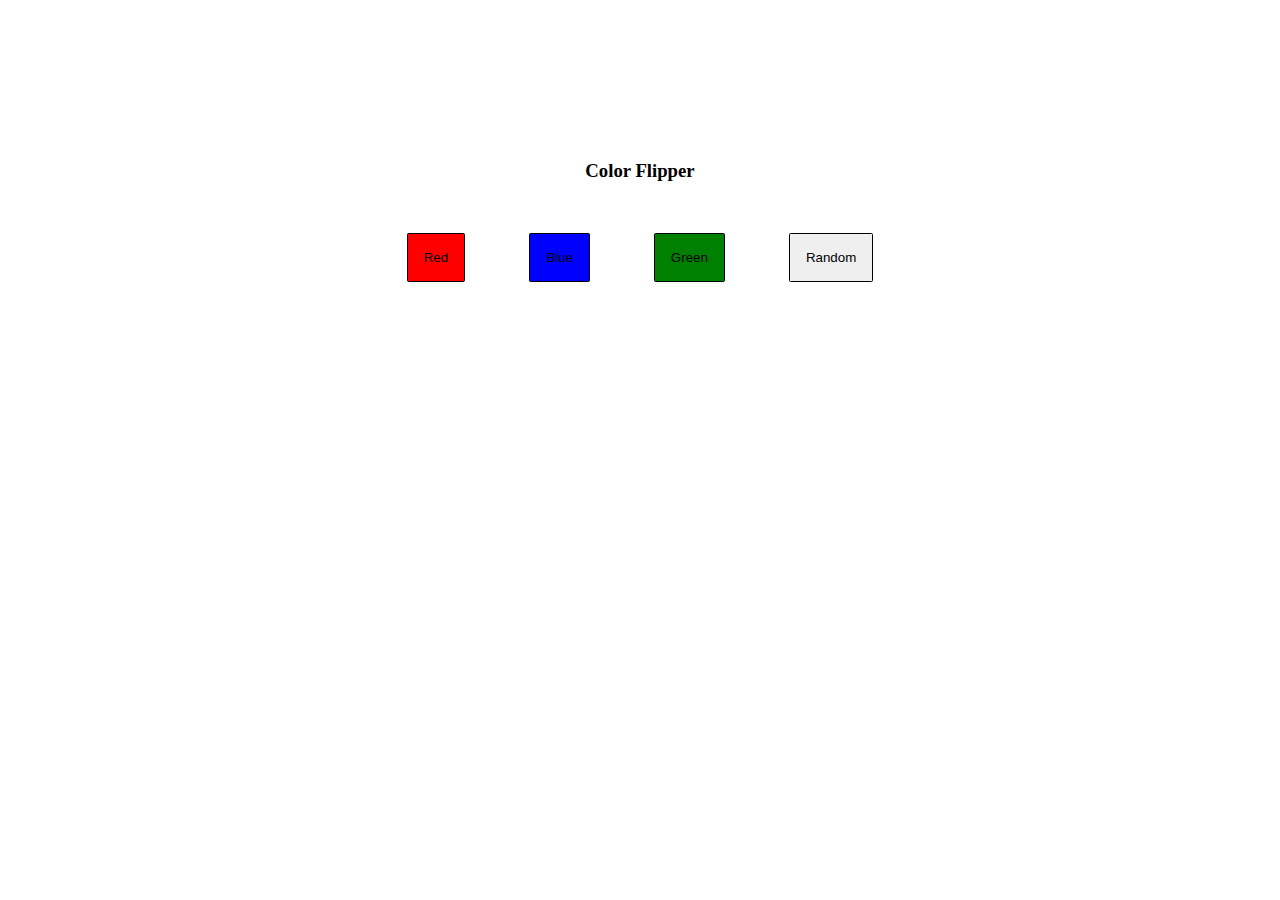
<file: ColorFlipper/main.html>
<!DOCTYPE html>
<html lang="en">
  <head>
    <meta charset="UTF-8" />
    <meta name="viewport" content="width=device-width, initial-scale=1.0" />
    <title>Color Flipper</title>
    <link rel="stylesheet" href="styles.css" />
  </head>
  <body>
    <h3>Color Flipper</h3>
    <div class="btn-flex">
      <button id="red" class="btn-item red" onclick="setColor('red')">
        Red
      </button>
      <button id="blue" class="btn-item blue" onclick="setColor('blue')">
        Blue
      </button>
      <button id="green" class="btn-item green" onclick="setColor('green')">
        Green
      </button>
      <button class="btn-item" onclick="randomColor()">Random</button>
    </div>
    <script src="index.js" />
  </body>
</html>
</file>
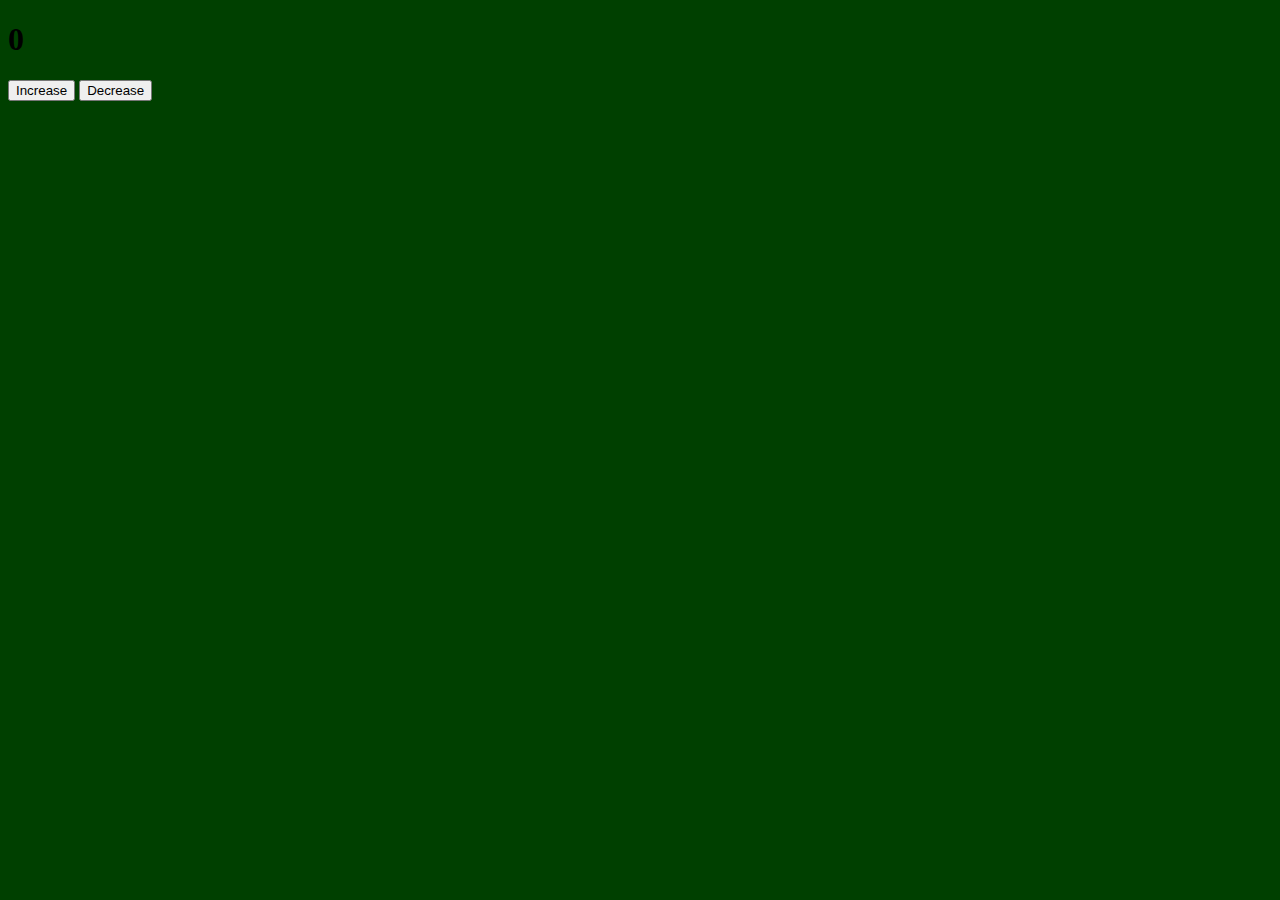
<file: Counter/main.html>
<!DOCTYPE html>
<html lang="en">
  <head>
    <meta charset="UTF-8" />
    <meta name="viewport" content="width=device-width, initial-scale=1.0" />
    <title>Counter</title>
  </head>
  <body>
    <h1 id="val">0</h1>
    <div>
      <button id="plus">Increase</button>
      <button id="minus">Decrease</button>
    </div>
  </body>
  <script src="index.js"></script>
</html>
</file>
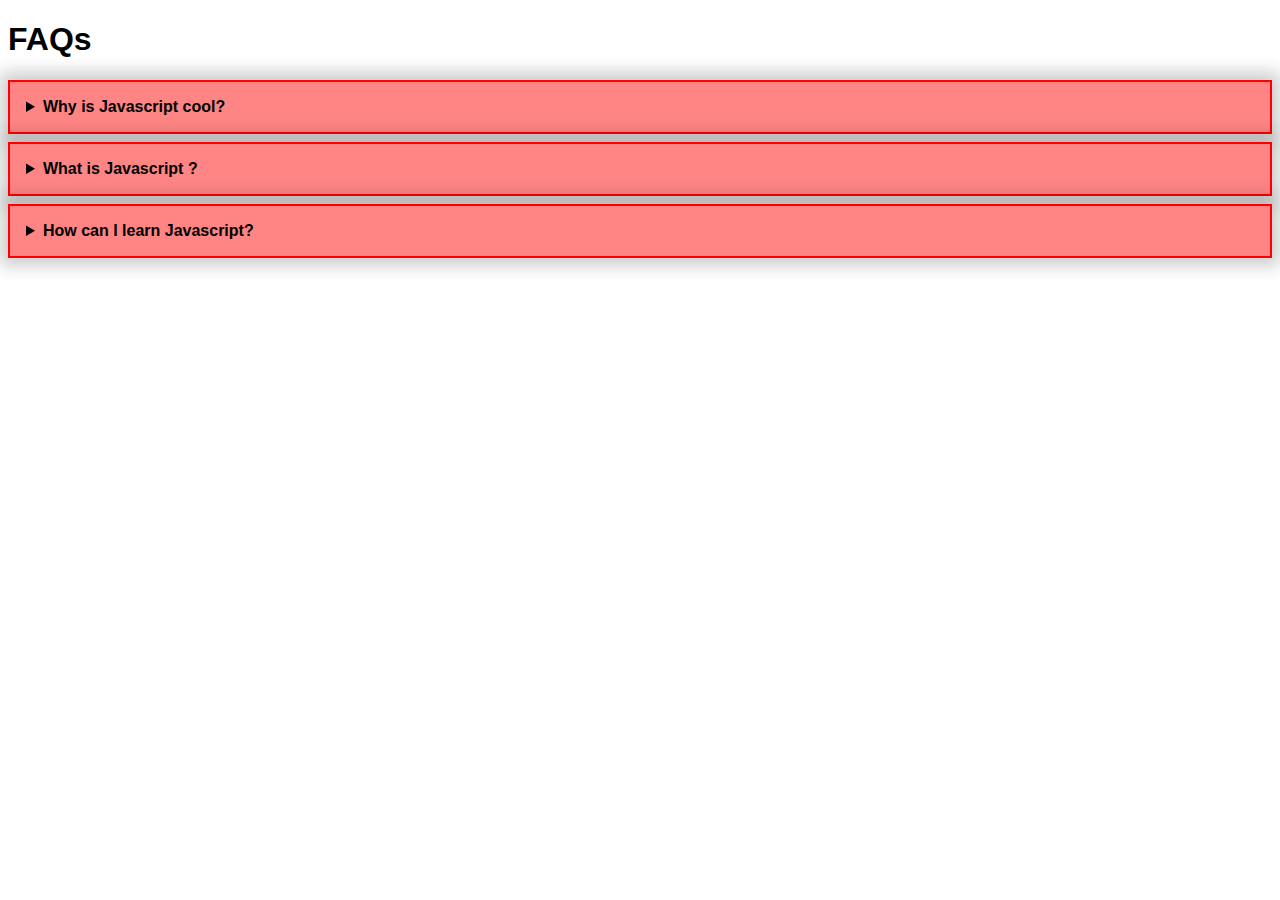
<file: FAQs/main.html>
<!DOCTYPE html>
<html lang="en">
  <head>
    <meta charset="UTF-8" />
    <meta name="viewport" content="width=device-width, initial-scale=1.0" />
    <title>FAQs</title>
    <link rel="stylesheet" href="styles.css" />
  </head>
  <body>
    <h1>FAQs</h1>
    <div id="faq-container"></div>

    <script src="index.js"></script>
  </body>
</html>
</file>
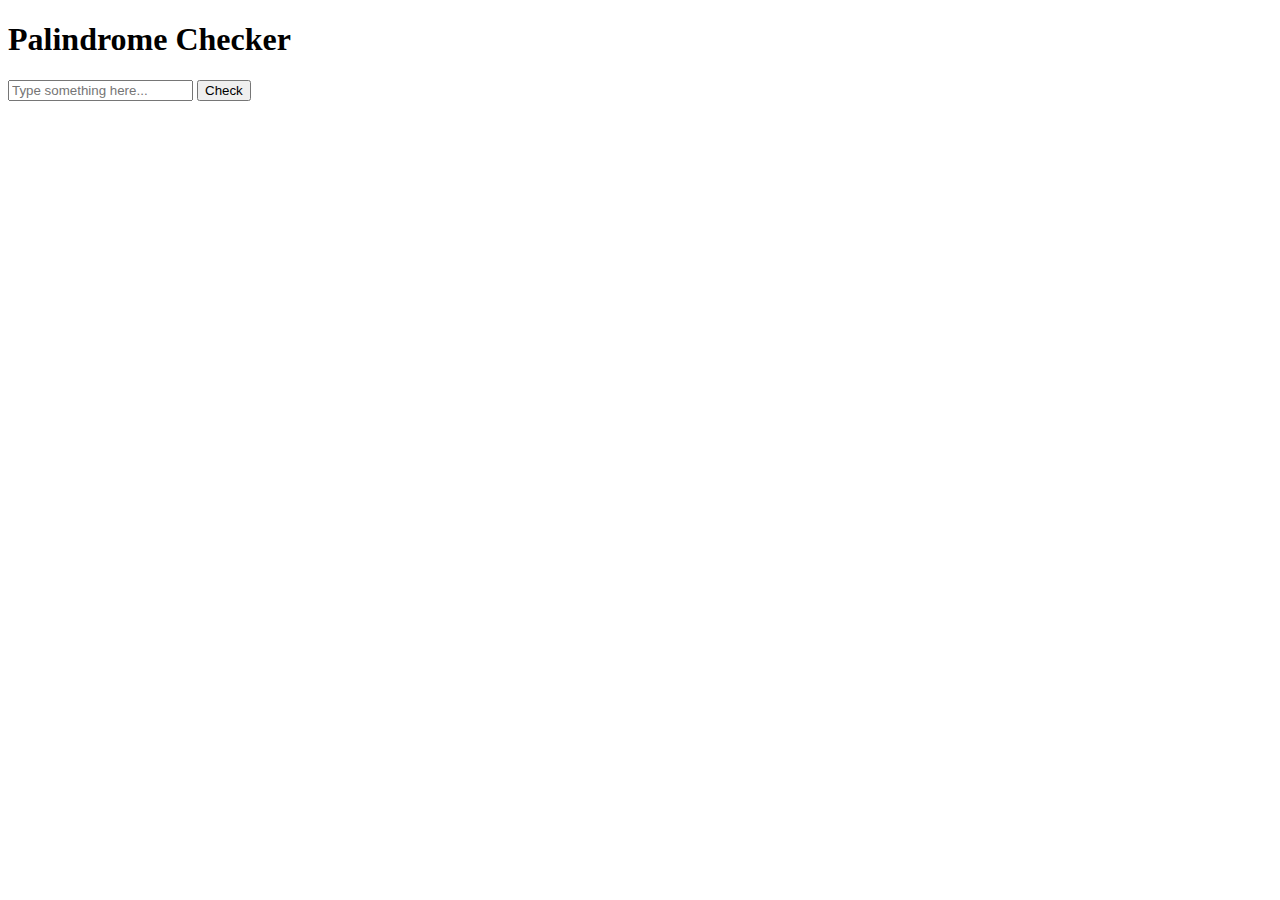
<file: PalindromeChecker/main.html>
<!DOCTYPE html>
<html lang="en">
  <head>
    <meta charset="UTF-8" />
    <meta name="viewport" content="width=device-width, initial-scale=1.0" />
    <title>Palindrom Checker</title>
  </head>
  <body>
    <h1>Palindrome Checker</h1>
    <div>
      <input type="text" id="input" placeholder="Type something here..." />
      <button onclick="check()">Check</button>
    </div>
    <script src="index.js" />
  </body>
</html>
</file>
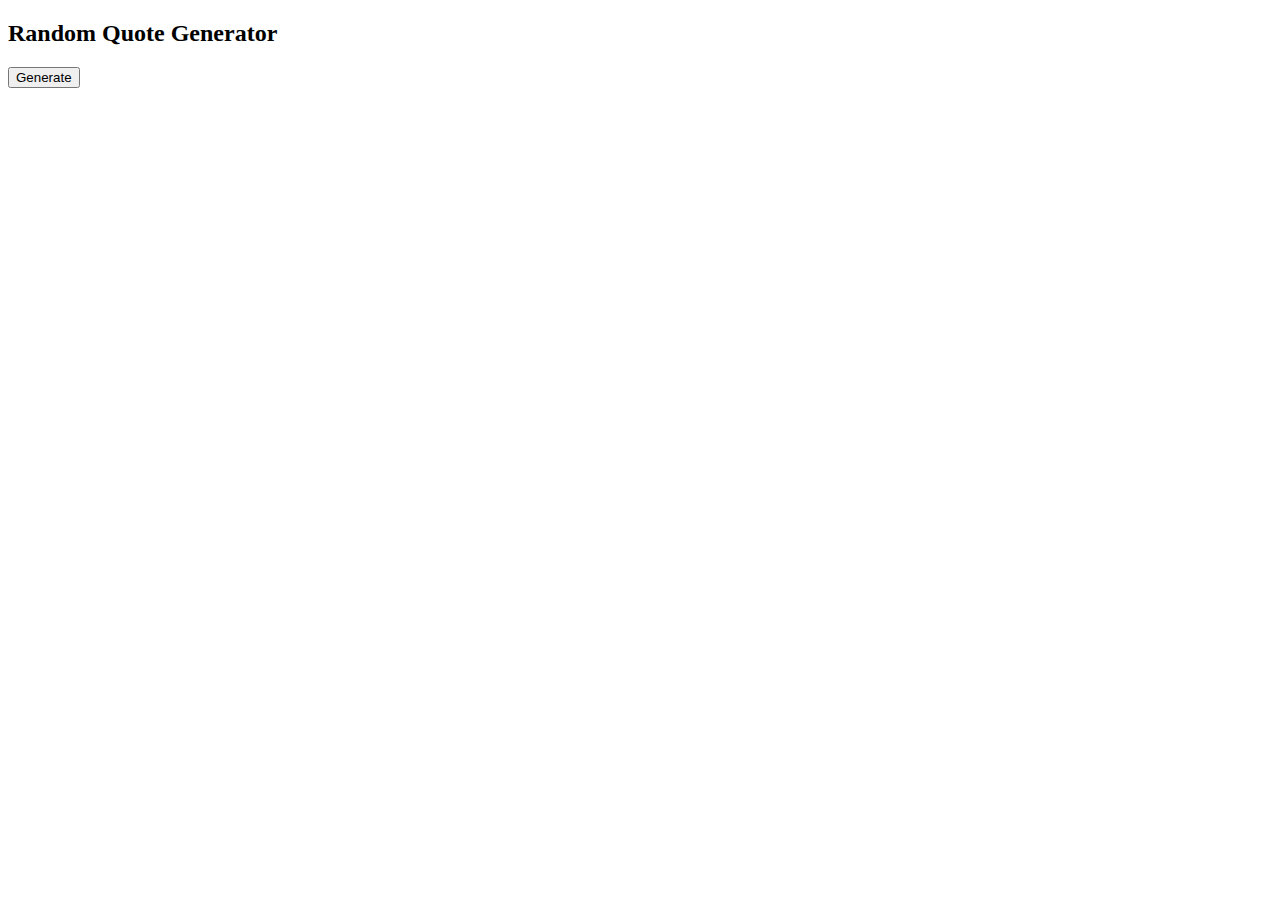
<file: RandomQuoteGenerator/main.html>
<!DOCTYPE html>
<html lang="en">
  <head>
    <meta charset="UTF-8" />
    <meta name="viewport" content="width=device-width, initial-scale=1.0" />
    <title>Random Quote Generator</title>
  </head>
  <body>
    <h2>Random Quote Generator</h2>
    <p id="quote"></p>
    <button onclick="generateQuote()">Generate</button>
    <script src="index.js" />
  </body>
</html>
</file>
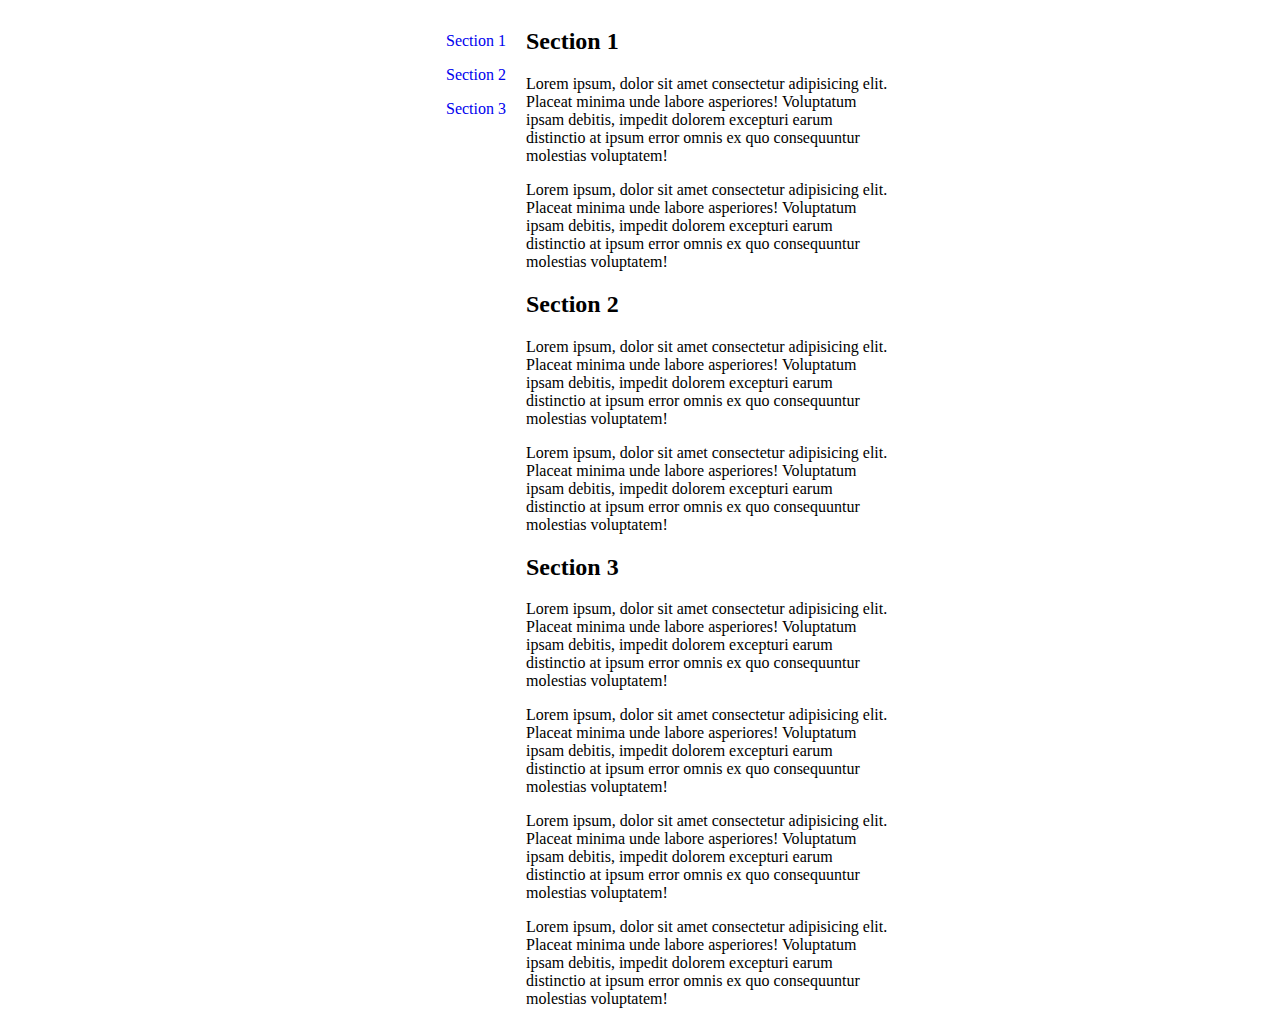
<file: Sticky Nav/main.html>
<!DOCTYPE html>
<html lang="en">
  <head>
    <meta charset="UTF-8" />
    <meta name="viewport" content="width=device-width, initial-scale=1.0" />
    <title>Sticky Nav</title>
    <link rel="stylesheet" href="styles.css" />
  </head>
  <body>
    <main>
      <nav>
        <ul>
          <li><a href="#section1">Section 1</a></li>
          <li><a href="#section2">Section 2</a></li>
          <li><a href="#section3">Section 3</a></li>
        </ul>
      </nav>
      <article>
        <section id="section1">
          <h2>Section 1</h2>
          <p>
            Lorem ipsum, dolor sit amet consectetur adipisicing elit. Placeat
            minima unde labore asperiores! Voluptatum ipsam debitis, impedit
            dolorem excepturi earum distinctio at ipsum error omnis ex quo
            consequuntur molestias voluptatem!
          </p>
          <p>
            Lorem ipsum, dolor sit amet consectetur adipisicing elit. Placeat
            minima unde labore asperiores! Voluptatum ipsam debitis, impedit
            dolorem excepturi earum distinctio at ipsum error omnis ex quo
            consequuntur molestias voluptatem!
          </p>
        </section>
        <section id="section2">
          <h2>Section 2</h2>
          <p>
            Lorem ipsum, dolor sit amet consectetur adipisicing elit. Placeat
            minima unde labore asperiores! Voluptatum ipsam debitis, impedit
            dolorem excepturi earum distinctio at ipsum error omnis ex quo
            consequuntur molestias voluptatem!
          </p>
          <p>
            Lorem ipsum, dolor sit amet consectetur adipisicing elit. Placeat
            minima unde labore asperiores! Voluptatum ipsam debitis, impedit
            dolorem excepturi earum distinctio at ipsum error omnis ex quo
            consequuntur molestias voluptatem!
          </p>
        </section>
        <section id="section3">
          <h2>Section 3</h2>
          <p>
            Lorem ipsum, dolor sit amet consectetur adipisicing elit. Placeat
            minima unde labore asperiores! Voluptatum ipsam debitis, impedit
            dolorem excepturi earum distinctio at ipsum error omnis ex quo
            consequuntur molestias voluptatem!
          </p>
          <p>
            Lorem ipsum, dolor sit amet consectetur adipisicing elit. Placeat
            minima unde labore asperiores! Voluptatum ipsam debitis, impedit
            dolorem excepturi earum distinctio at ipsum error omnis ex quo
            consequuntur molestias voluptatem!
          </p>
          <p>
            Lorem ipsum, dolor sit amet consectetur adipisicing elit. Placeat
            minima unde labore asperiores! Voluptatum ipsam debitis, impedit
            dolorem excepturi earum distinctio at ipsum error omnis ex quo
            consequuntur molestias voluptatem!
          </p>
          <p>
            Lorem ipsum, dolor sit amet consectetur adipisicing elit. Placeat
            minima unde labore asperiores! Voluptatum ipsam debitis, impedit
            dolorem excepturi earum distinctio at ipsum error omnis ex quo
            consequuntur molestias voluptatem!
          </p>
        </section>
      </article>
    </main>
    <script src="index.js"></script>
  </body>
</html>
</file>
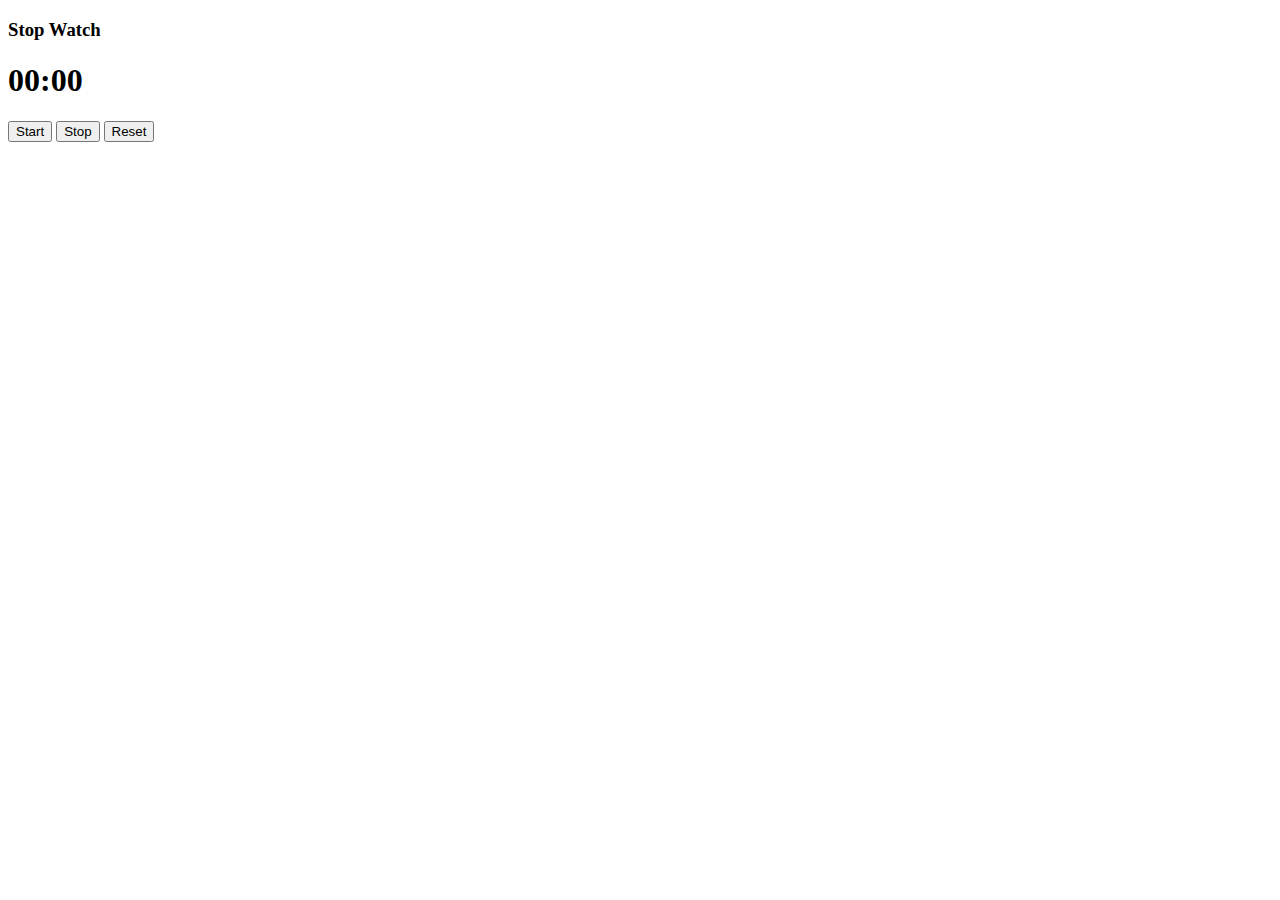
<file: StopWatch/main.html>
<!DOCTYPE html>
<html lang="en">
  <head>
    <meta charset="UTF-8" />
    <meta name="viewport" content="width=device-width, initial-scale=1.0" />
    <title>Stop Watch</title>
  </head>
  <body>
    <h3>Stop Watch</h3>
    <h1 id="time">00:00</h1>
    <button onclick="startClock()">Start</button>
    <button onclick="stopClock()">Stop</button>
    <button onclick="resetClock()">Reset</button>
    <script src="index.js"></script>
  </body>
</html>
</file>
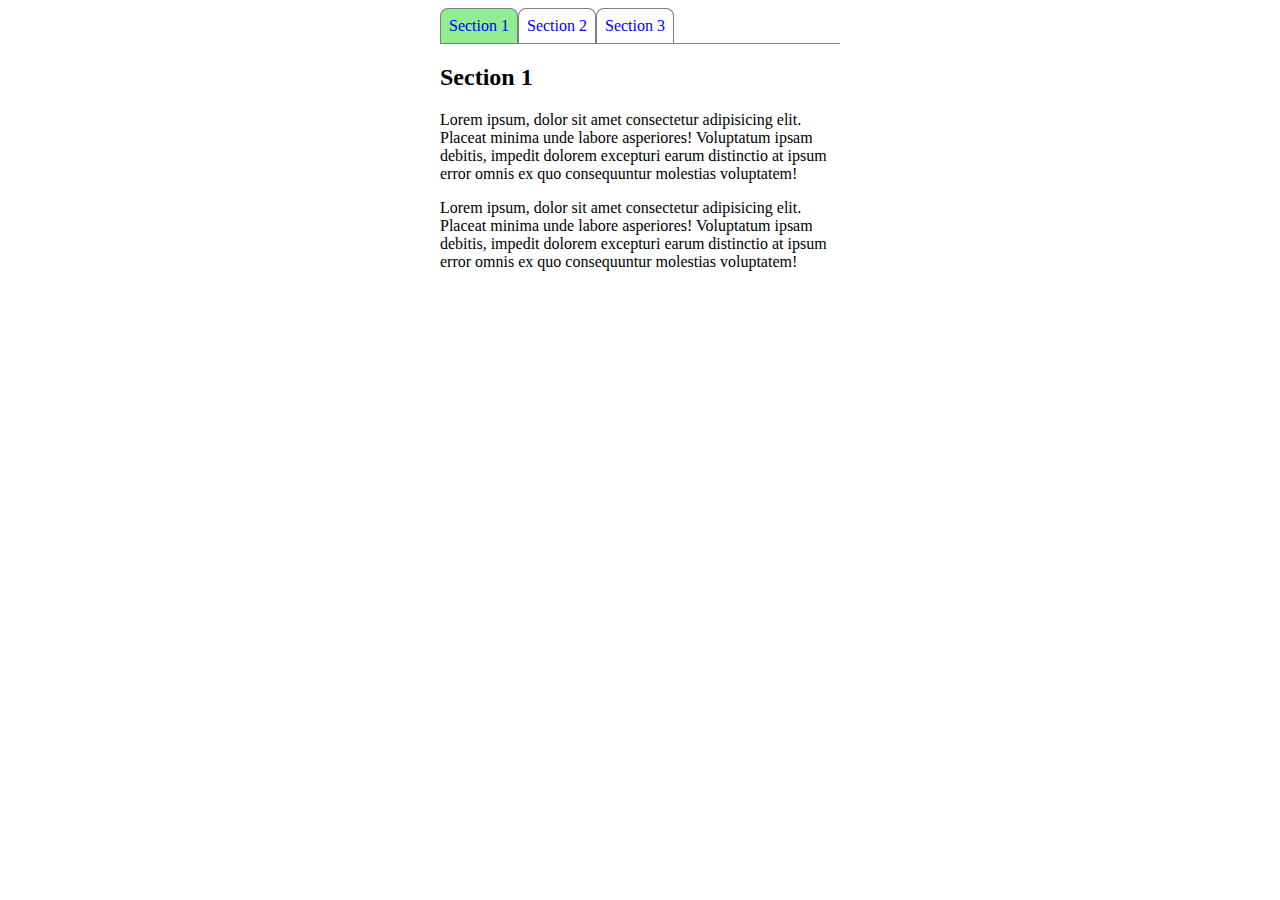
<file: TabbedContent/main.html>
<!DOCTYPE html>
<html lang="en">
  <head>
    <meta charset="UTF-8" />
    <meta name="viewport" content="width=device-width, initial-scale=1.0" />
    <title>Sticky Nav</title>
    <link rel="stylesheet" href="styles.css" />
  </head>
  <body>
    <main>
      <nav>
        <ul>
          <li class="active"><a href="#section1">Section 1</a></li>
          <li><a href="#section2">Section 2</a></li>
          <li><a href="#section3">Section 3</a></li>
        </ul>
      </nav>
      <article>
        <section id="section1">
          <h2>Section 1</h2>
          <p>
            Lorem ipsum, dolor sit amet consectetur adipisicing elit. Placeat
            minima unde labore asperiores! Voluptatum ipsam debitis, impedit
            dolorem excepturi earum distinctio at ipsum error omnis ex quo
            consequuntur molestias voluptatem!
          </p>
          <p>
            Lorem ipsum, dolor sit amet consectetur adipisicing elit. Placeat
            minima unde labore asperiores! Voluptatum ipsam debitis, impedit
            dolorem excepturi earum distinctio at ipsum error omnis ex quo
            consequuntur molestias voluptatem!
          </p>
        </section>
        <section id="section2" class="hidden">
          <h2>Section 2</h2>
          <p>
            Lorem ipsum, dolor sit amet consectetur adipisicing elit. Placeat
            minima unde labore asperiores! Voluptatum ipsam debitis, impedit
            dolorem excepturi earum distinctio at ipsum error omnis ex quo
            consequuntur molestias voluptatem!
          </p>
          <p>
            Lorem ipsum, dolor sit amet consectetur adipisicing elit. Placeat
            minima unde labore asperiores! Voluptatum ipsam debitis, impedit
            dolorem excepturi earum distinctio at ipsum error omnis ex quo
            consequuntur molestias voluptatem!
          </p>
        </section>
        <section id="section3" class="hidden">
          <h2>Section 3</h2>
          <p>
            Lorem ipsum, dolor sit amet consectetur adipisicing elit. Placeat
            minima unde labore asperiores! Voluptatum ipsam debitis, impedit
            dolorem excepturi earum distinctio at ipsum error omnis ex quo
            consequuntur molestias voluptatem!
          </p>
          <p>
            Lorem ipsum, dolor sit amet consectetur adipisicing elit. Placeat
            minima unde labore asperiores! Voluptatum ipsam debitis, impedit
            dolorem excepturi earum distinctio at ipsum error omnis ex quo
            consequuntur molestias voluptatem!
          </p>
          <p>
            Lorem ipsum, dolor sit amet consectetur adipisicing elit. Placeat
            minima unde labore asperiores! Voluptatum ipsam debitis, impedit
            dolorem excepturi earum distinctio at ipsum error omnis ex quo
            consequuntur molestias voluptatem!
          </p>
          <p>
            Lorem ipsum, dolor sit amet consectetur adipisicing elit. Placeat
            minima unde labore asperiores! Voluptatum ipsam debitis, impedit
            dolorem excepturi earum distinctio at ipsum error omnis ex quo
            consequuntur molestias voluptatem!
          </p>
        </section>
      </article>
    </main>
    <script src="index.js"></script>
  </body>
</html>
</file>
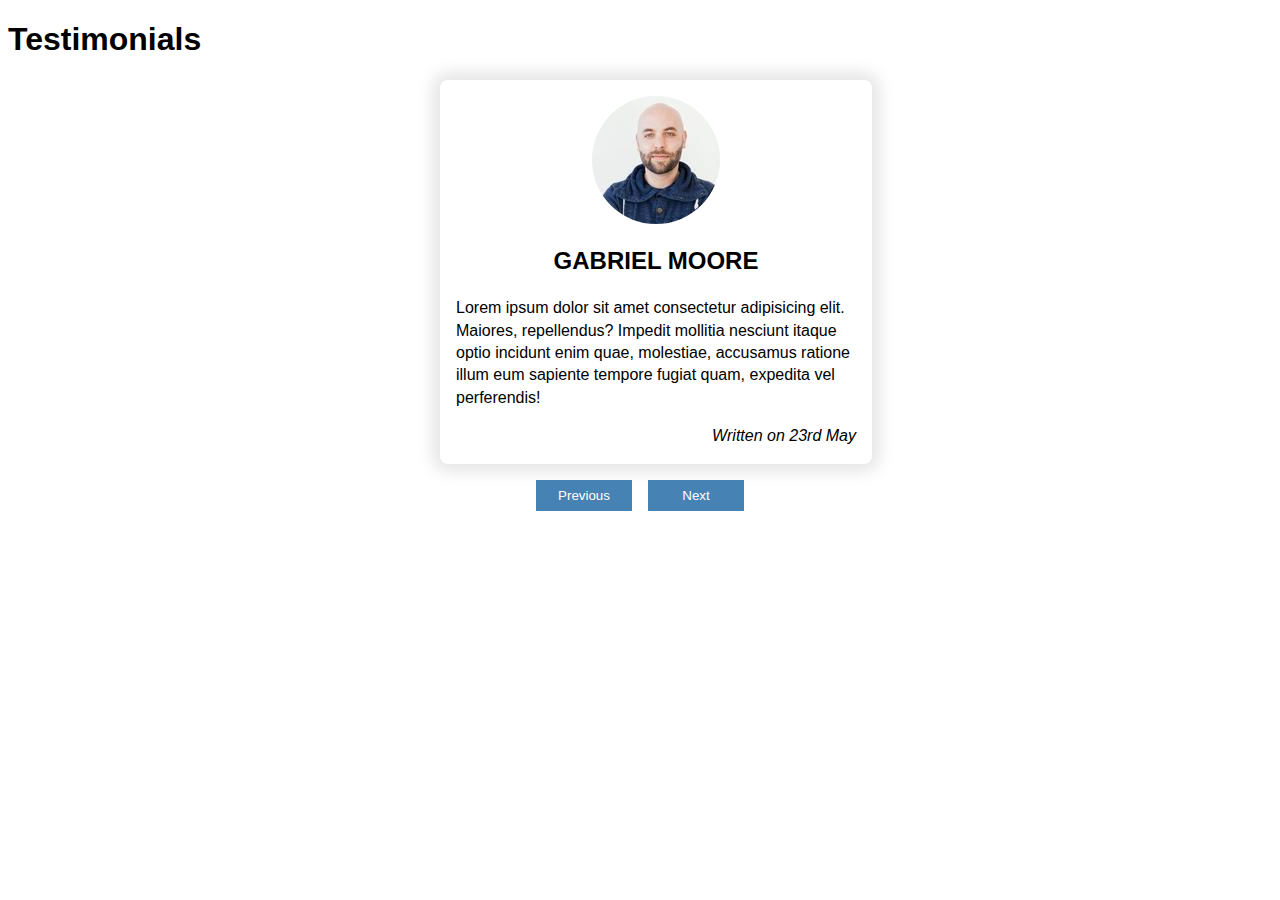
<file: Testimonials/main.html>
<!DOCTYPE html>
<html lang="en">
  <head>
    <meta charset="UTF-8" />
    <meta name="viewport" content="width=device-width, initial-scale=1.0" />
    <title>Testimonials</title>
    <link rel="stylesheet" href="styles.css" />
    <script src="index.js" defer></script>
  </head>
  <body>
    <h1>Testimonials</h1>
    <div id="testimonial-containers"></div>
  </body>
</html>
</file>
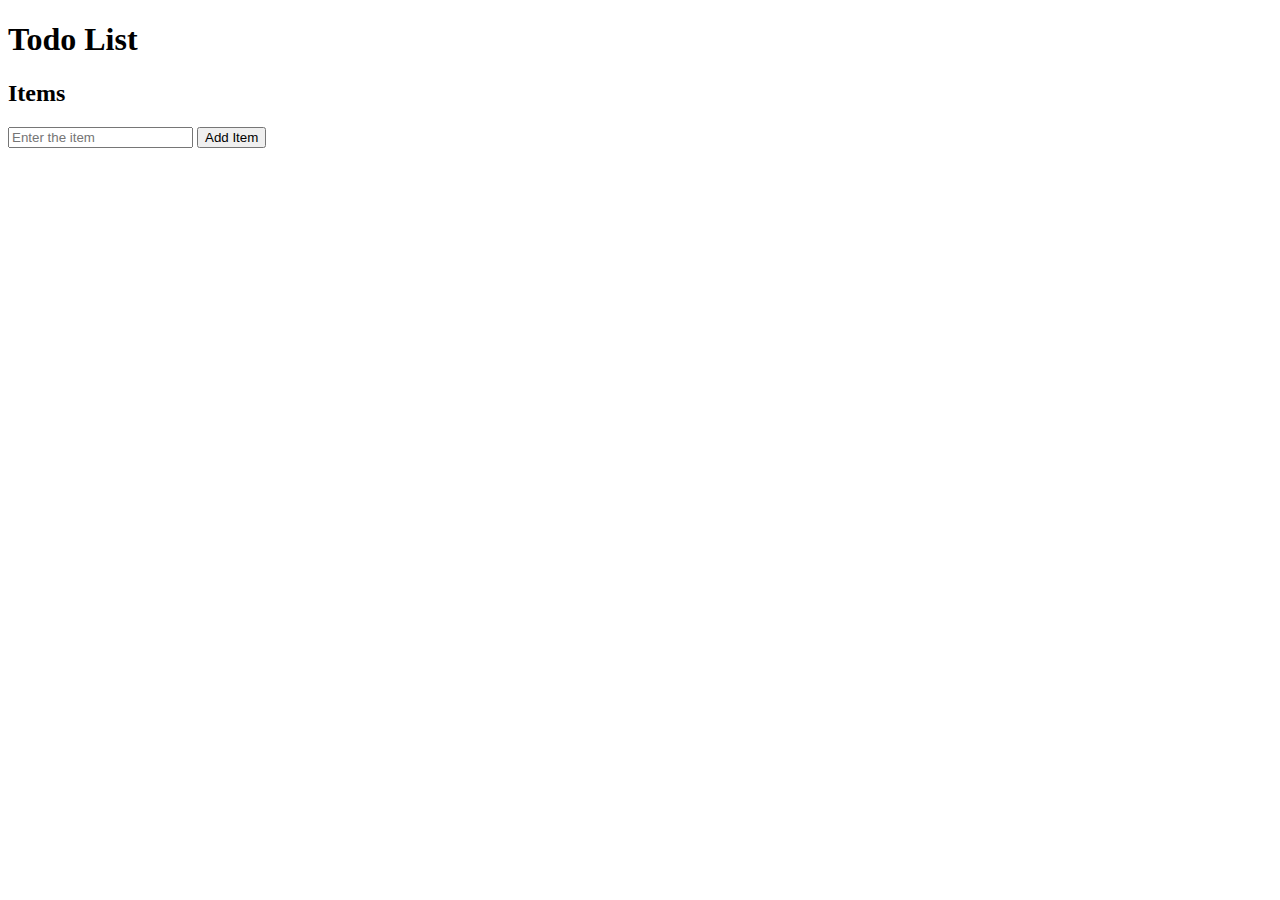
<file: TodoList/main.html>
<!DOCTYPE html>
<html lang="en">
  <head>
    <meta charset="UTF-8" />
    <meta name="viewport" content="width=device-width, initial-scale=1.0" />
    <title>TODO List</title>
  </head>
  <body>
    <h1>Todo List</h1>
    <h2>Items</h2>
    <div id="items"></div>
    <input id="itemInput" type="text" placeholder="Enter the item" />
    <button onclick="addItem()">Add Item</button>
    <script src="index.js"></script>
  </body>
</html>
</file>
<file: ColorFlipper/styles.css>
h3 {
  display: flex;
  justify-content: center;
  margin-top: 10rem;
}
.btn-flex {
  display: flex;
  flex-direction: row;
  justify-content: center;
}

.btn-item {
  margin: 2rem;
  padding: 1rem;
  border: 0.1rem solid black;
  border-radius: 0.1rem;
}
.red {
  background-color: red;
}
.green {
  background-color: green;
}
.blue {
  background-color: blue;
}
</file>
<file: FAQs/styles.css>
body {
  font-family: "Trebuchet MS", "Lucida Sans Unicode", "Lucida Grande",
    "Lucida Sans", Arial, sans-serif;
}
details {
  cursor: pointer;
  padding: 1rem;
  margin: 0.5rem 0;
  background-color: rgb(255, 133, 133);
  font-weight: 400;
  border: 2px solid red;
  box-shadow: 0 0 16px 8px rgba(0, 0, 0, 0.2);
}
details p {
  font-size: 0.75rem;
}

summary {
  font-weight: 700;
}
</file>
<file: Sticky Nav/styles.css>
main {
  display: flex;
  width: 500px;
  margin: 0 auto;
}

nav {
  position: relative;
}

nav ul {
  width: 6rem;
  list-style: none;
}

nav ul li {
  padding: 0.5rem;
}

nav ul li a {
  padding: 0.5rem;
  text-decoration: none;
}

nav a.active {
  background-color: lightseagreen;
  color: white;
}
</file>
<file: TabbedContent/styles.css>
main {
  width: 400px;
  margin: 0 auto;
}

nav {
  width: 100%;
}

nav ul {
  list-style-type: none;
  display: flex;
  padding: 0;
  margin: 0;
  justify-content: flex-start;
  border-bottom: 1px solid gray;
}

nav ul li {
  padding: 0.5rem;
  border-top: 1px solid gray;
  border-left: 1px solid gray;
  border-right: 1px solid gray;
  border-top-left-radius: 0.5rem;
  border-top-right-radius: 0.5rem;
}

nav ul a {
  text-decoration: none;
}

nav li.active {
  background-color: lightgreen;
  color: white;
}

.hidden {
  display: none;
}
</file>
<file: Testimonials/styles.css>
body {
  font-family: sans-serif;
}
#testimonial-containers {
  width: 400px;
  margin: 0 auto;
}

.testimonial-card {
  padding: 1rem;
  box-shadow: 0 0 16px 8px rgba(0, 0, 0, 0.1);
  width: 100%;
  border-radius: 0.5rem;
  line-height: 1.4;
}

.testimonial-card img {
  border-radius: 50%;
  margin: 0 auto;
  display: block;
  width: 8rem;
}

.testimonial-card h2 {
  text-align: center;
  text-transform: uppercase;
}

.testimonial-card date {
  text-align: right;
  display: block;
  font-style: italic;
}

nav {
  display: flex;
  justify-content: center;
  margin: 1rem 0;
  gap: 1rem;
}

nav button {
  cursor: pointer;
  width: 6rem;
  background-color: steelblue;
  color: white;
  border: 0;
  padding: 0.5rem 1rem;
}

nav button:hover {
  background-color: royalblue;
}
</file>
